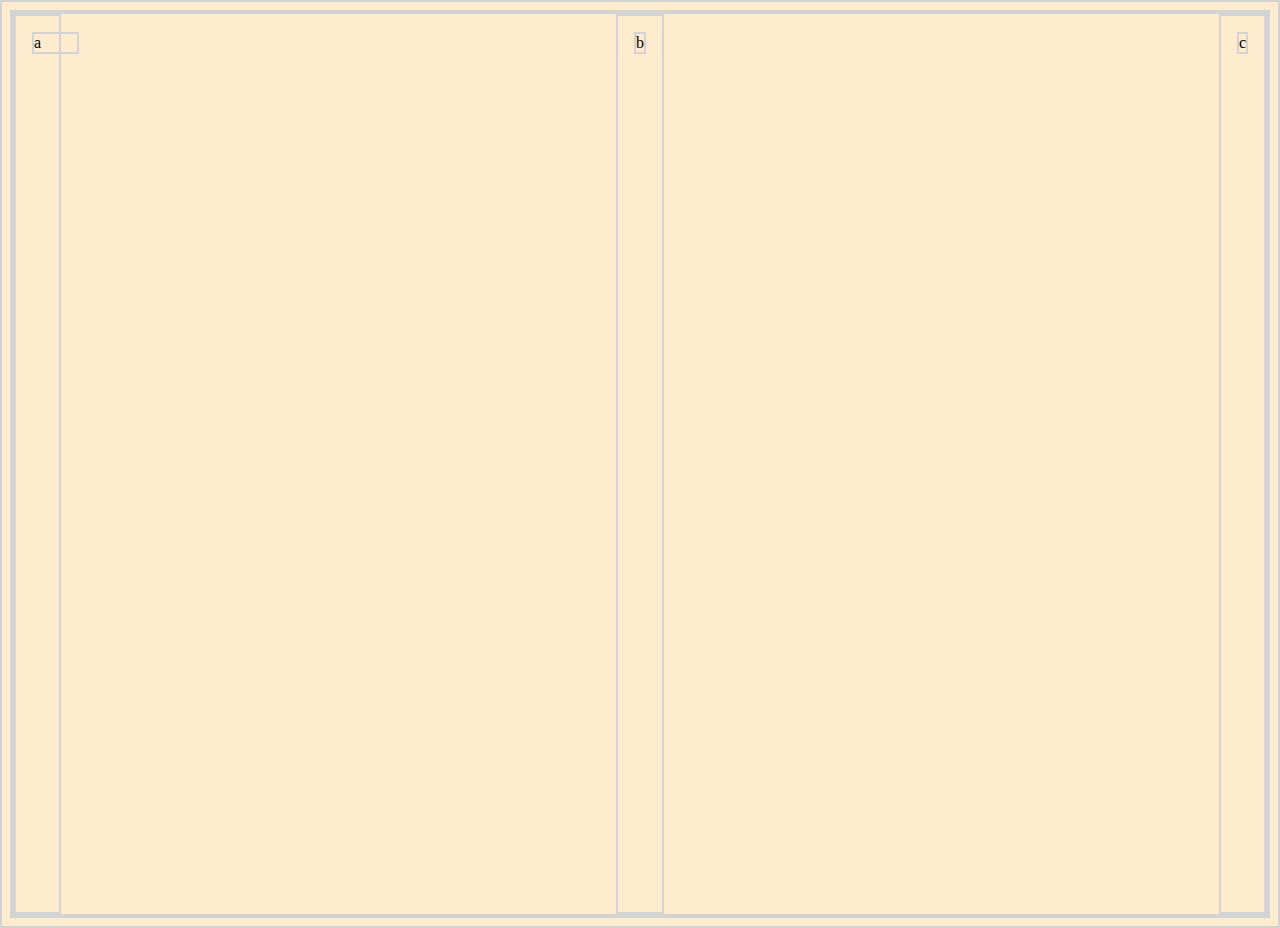
<file: medial-queries1/index.html>
<!DOCTYPE html>
<html lang="en" dir="ltr">
  <head>
    <meta charset="utf-8">
    <title>Media Queries 1</title>
    <link rel="stylesheet" href="main.css">
  </head>
  <body>
    <div class="container">

      <div class="a">
        <header> a </header>
      </div>

      <div class="b">
        <main> b </main>
      </div>

      <div class="c">
        <footer> c </footer>
      </div>
    </div>
  </body>
</html>
</file>
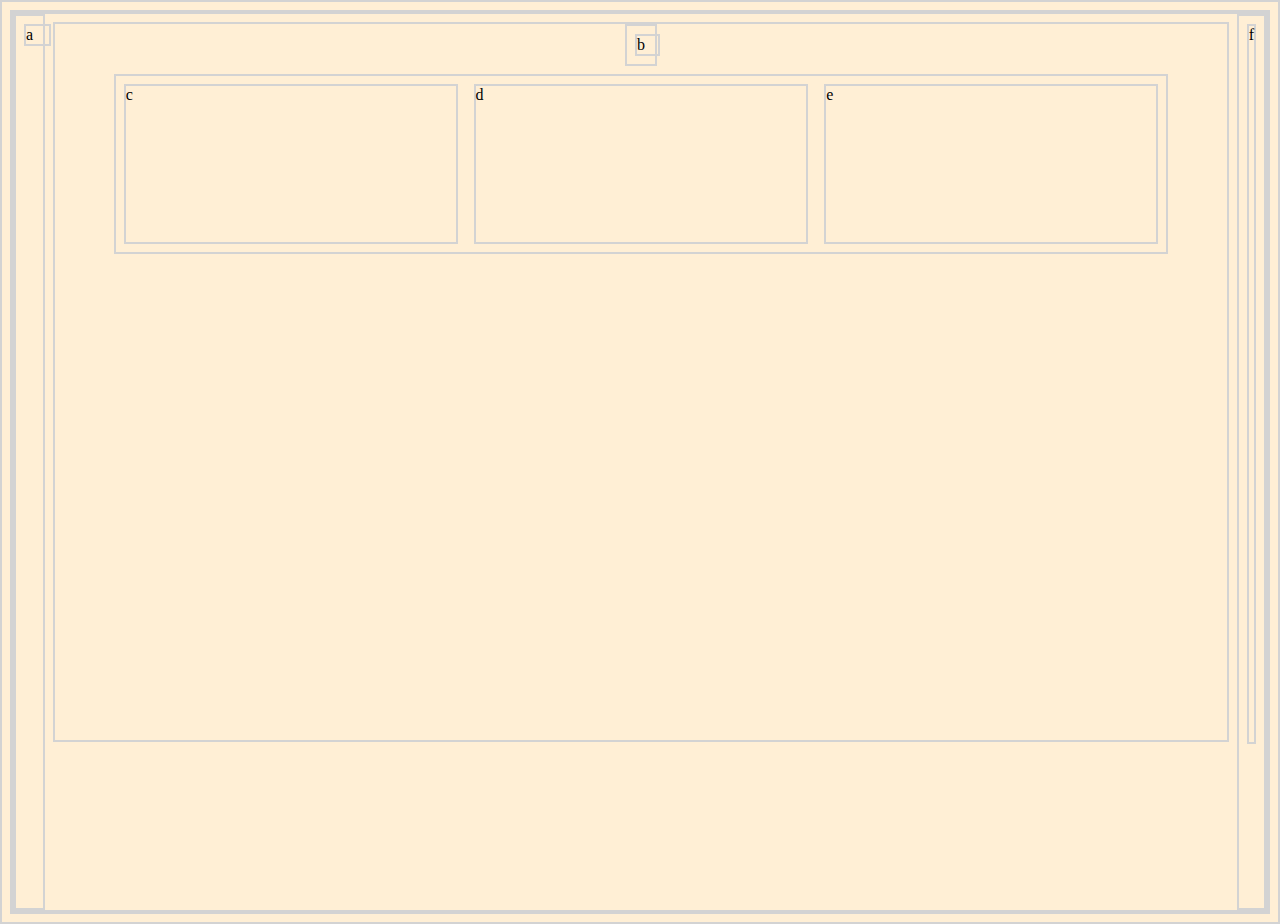
<file: medial-queries2/index.html>
<!DOCTYPE html>
<html lang="en" dir="ltr">
  <head>
    <meta charset="utf-8">
    <title>Media Queries 2</title>
    <link rel="stylesheet" href="main.css">
  </head>
  <body>
    <div class="container">

      <div class="a">
        <header> a </header>
      </div>
      <div class="wrapper">

      <div class="b"> 
        <main> b </main> 
      </div>
      <aside>
      <div class="c">c</div>
      <div class="d">d</div>
      <div class="e">e</div>
      </aside>
      </div>
      <div class="f">
        <footer> f </footer>
      </div>
    </div>
  </body>
</html>
</file>
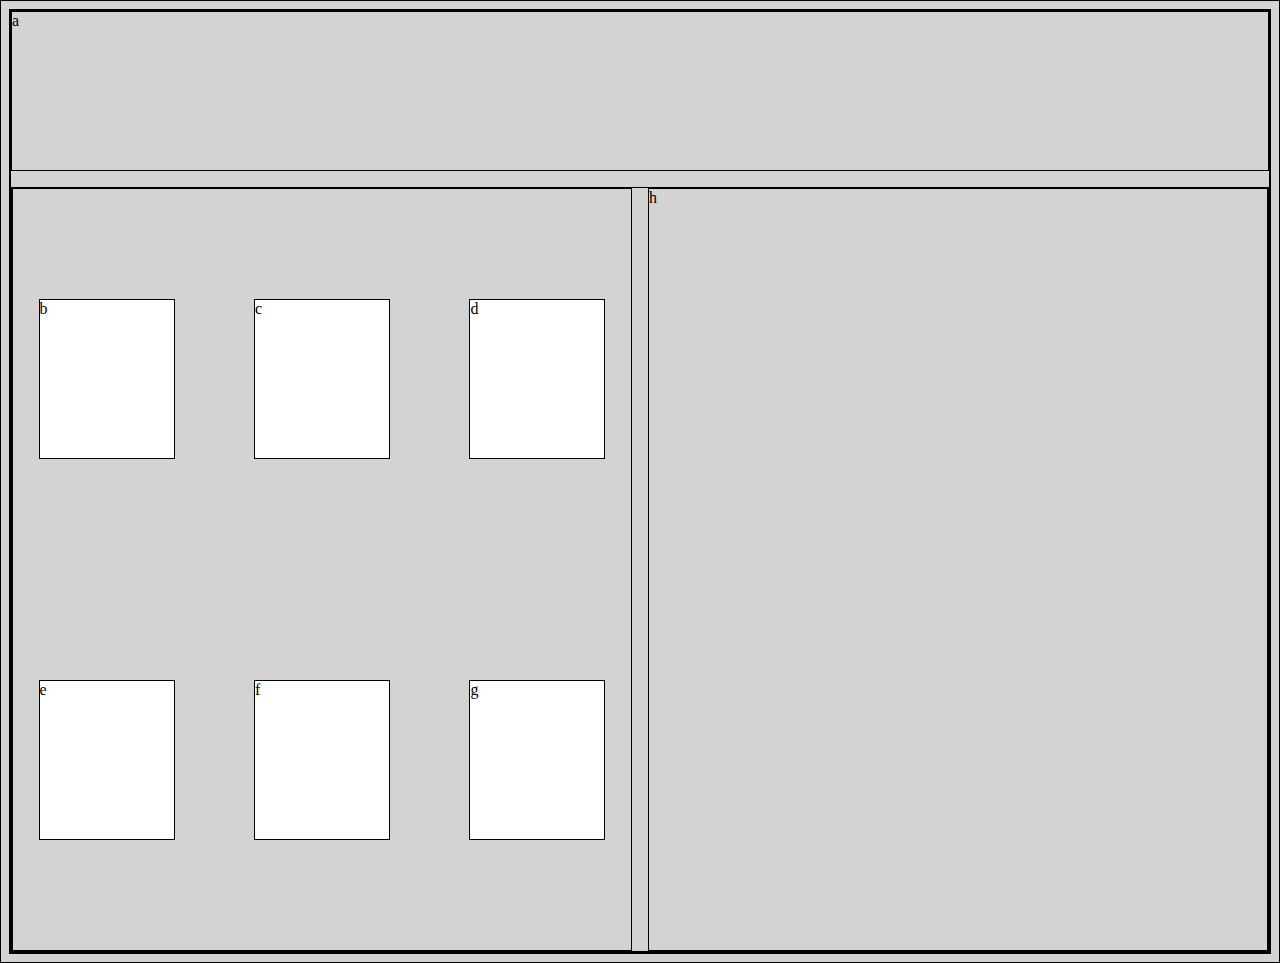
<file: medial-queries3/index.html>
<!DOCTYPE html>
<html lang="en" dir="ltr">
  <head>
    <meta charset="utf-8">
    <title>Media Queries 3</title>
    <link rel="stylesheet" href="main.css">
  </head>
  <body>
    <div class="container">
      <header class="a"> a </header>
      <div class="wrapper">
        <aside>
      <div class="b">b</div>
      <div class="c">c</div>
      <div class="d">d</div>
      <div class="e">e</div>
      <div class="f">f</div>
      <div class="g">g</div>
      </aside>
      <main class="h"> h </main>
      </div>
    </div>
  </body>
</html>
</file>
<file: medial-queries1/main.css>
body {
  background: blanchedalmond;
}

* {
  border: 2px solid lightgray;
}

.container {
  display: flex;
  min-height: 100vh;
  flex-direction: column;
  justify-content: space-between;
}
header, footer {
  flex-grow: 2;
}

main {
  flex-grow: 3;
}

@media (min-width: 600px) {
  .container {
    flex-direction: row;
    flex-wrap: wrap;
  }
  header {
    width: 100%;
  }
  main, footer, header {
    margin: 1em;
  }
}
</file>
<file: medial-queries2/main.css>
body {
  background: papayawhip;
}

* {
  border: 2px solid lightgrey;
  box-sizing: border-box;
}

.container {
  display: flex;
  min-height: 100vh;
  flex-direction: column;
  justify-content: space-evenly;
}

.wrapper {
  display: flex;
  flex-wrap: wrap;
  flex-direction: column;
  flex-grow: 3;
  justify-content: space-between;
  align-items: center;
  min-height: 65vh;
}

header {
  flex-grow: 1;
  margin: 0.5em;
  max-height: 15vh;
}

footer {
  flex-grow: 1;
  margin: 0.5em;
  max-height: 15vh;
}

aside {
  flex-grow: 1;
  margin: 0.5em;
  max-height: 15vh;
}

.wrapper {
  flex-grow: 1;
  margin: 0.5em;
  max-height: 15vh;
}
aside  {
  display: flex;
  justify-content: space-between;
  width: 90%;
  min-height: 20vh;

}

aside > div {
  flex-grow: 10;
  margin: .5em;
  min-width: 20vh;
}

main {
  width: 90%;
  flex-grow: 3;
  margin: .5em;
}

@media (min-width: 600px) {
  .container {
    flex-direction: row;
    flex-wrap: wrap;
  }
  header {
    width: 100%;
    max-height: 10vh;
  }
  .wrapper {
    justify-content: stretch;
    flex-basis: 70%;
      min-height:  80vh;
  }
  footer {
    margin: .5em;
    flex-grow: 3;
    min-height:  80vh;
  }
}
</file>
<file: medial-queries3/main.css>
body {
  background: lightgray;
}

* {
  border: 1px solid black;
  box-sizing: border-box;
}

.container {
  display: flex;
  min-height: 100vh;
  justify-content: stretch;
  flex-wrap: wrap;
}

.a {
  width: 100%;
  height: 10em;
  margin-bottom: 1em;
}

.wrapper {
  width: 100%;
  min-height: 85vh;
  display: flex;
  flex-direction: column;
}

aside {
  width: 100%;
  display: flex;
  flex-wrap: wrap;
  justify-content: space-between;
  flex-grow: 1;
}

aside > div {
  width: 22%;
  background: white;
  margin: 2vw;
}

 .h {
  flex-grow: 4;
}


@media (min-width: 600px) {
  .wrapper {
    flex-direction: row;
  }
  aside {
    width: 80%;
    flex: 4;
    align-items: center;
    margin-right: 1em;
  }
  aside > div {
    height: 10em;
  }

  main {
    flex: 2;
  }
}
</file>
